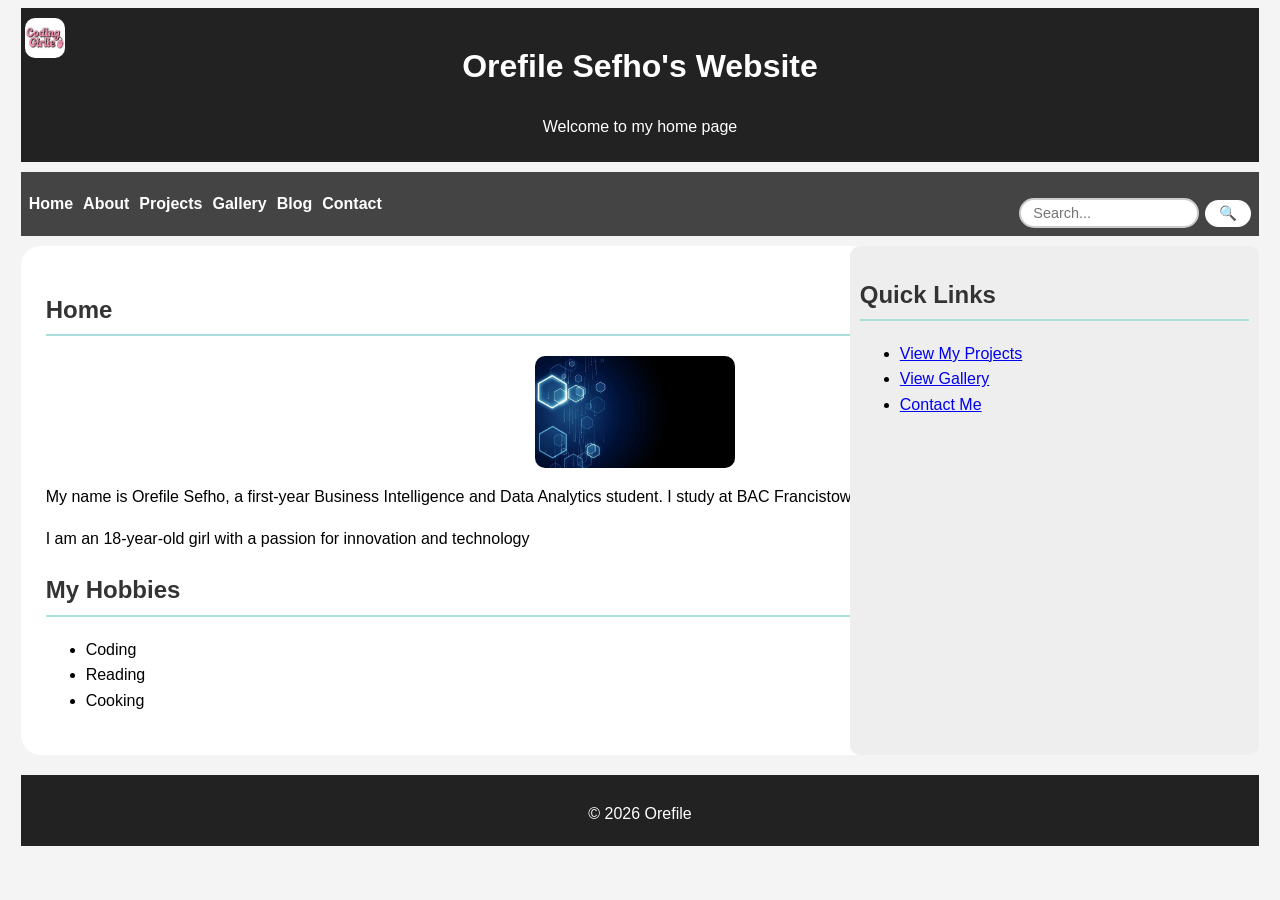
<file: index.html>
<!DOCTYPE html>
<html lang="en">
    <head>
        <meta charset="UTF-8">
        <meta name="viewport" content="width=device-width, initial-scale=1.0">
        <title>Orefile Sefho's Web Page</title>
        <link rel="stylesheet" href="style.css">
    </head>
    <body>
        <div class="page-layout">
        <header>
            <h1>Orefile Sefho's Website</h1>
            <p>Welcome to my home page</p>
        </header>
   <nav>
<a href="index.html" class="logo">
  <img src="images/my-logo.jpg" alt="Website Logo">
</a>

  <div class="nav-links">
    <a href="index.html">Home</a>
    <a href="about.html">About</a>
    <a href="projects.html">Projects</a>
    <a href="gallery.html">Gallery</a>
    <a href="blog.html">Blog</a>
    <a href="contact.html">Contact</a>

    <div class="search-container">
      <form action="search.html" method="GET">
        <input
          type="search"
          name="q"
          placeholder="Search..."
          class="search-input"
          list="search-suggestions"
        >

        <datalist id="search-suggestions">
          <option value="Home">
          <option value="About">
          <option value="Projects">
          <option value="Gallery">
          <option value="Blog">
          <option value="Contact">
        </datalist>

        <button type="submit" class="search-btn">🔍</button>
      </form>
    </div>

  </div>

</nav>
    <main>
        <section id="introduction">
        <h2>Home</h2>
        <img src="images/hex-particles-medical-grid-hexagon-pattern-technology-background-loop-SBV-337391.jpg" alt="background image" width="200">
        <p>My name is Orefile Sefho, a first-year Business Intelligence and Data Analytics student. I study at BAC Francistown campus</p>
        <p>I am an 18-year-old girl with a passion for innovation and technology</p>
        <h2>My Hobbies</h2>
        <ul>
        <li>Coding</li>
        <li>Reading</li>
        <li>Cooking</li>
        </ul>
        </section>
    </main>
    <aside>
        <h2>Quick Links</h2>
        <ul>
            <li><a href="projects.html">View My Projects</a></li>
            <li><a href="gallery.html">View Gallery</a></li>
            <li><a href="contact.html">Contact Me</a></li>
        </ul>
    </aside>
    <footer>
        <p>&copy; 2026 Orefile</p>
    </footer>
        </div>
    </body>
</html>
</file>
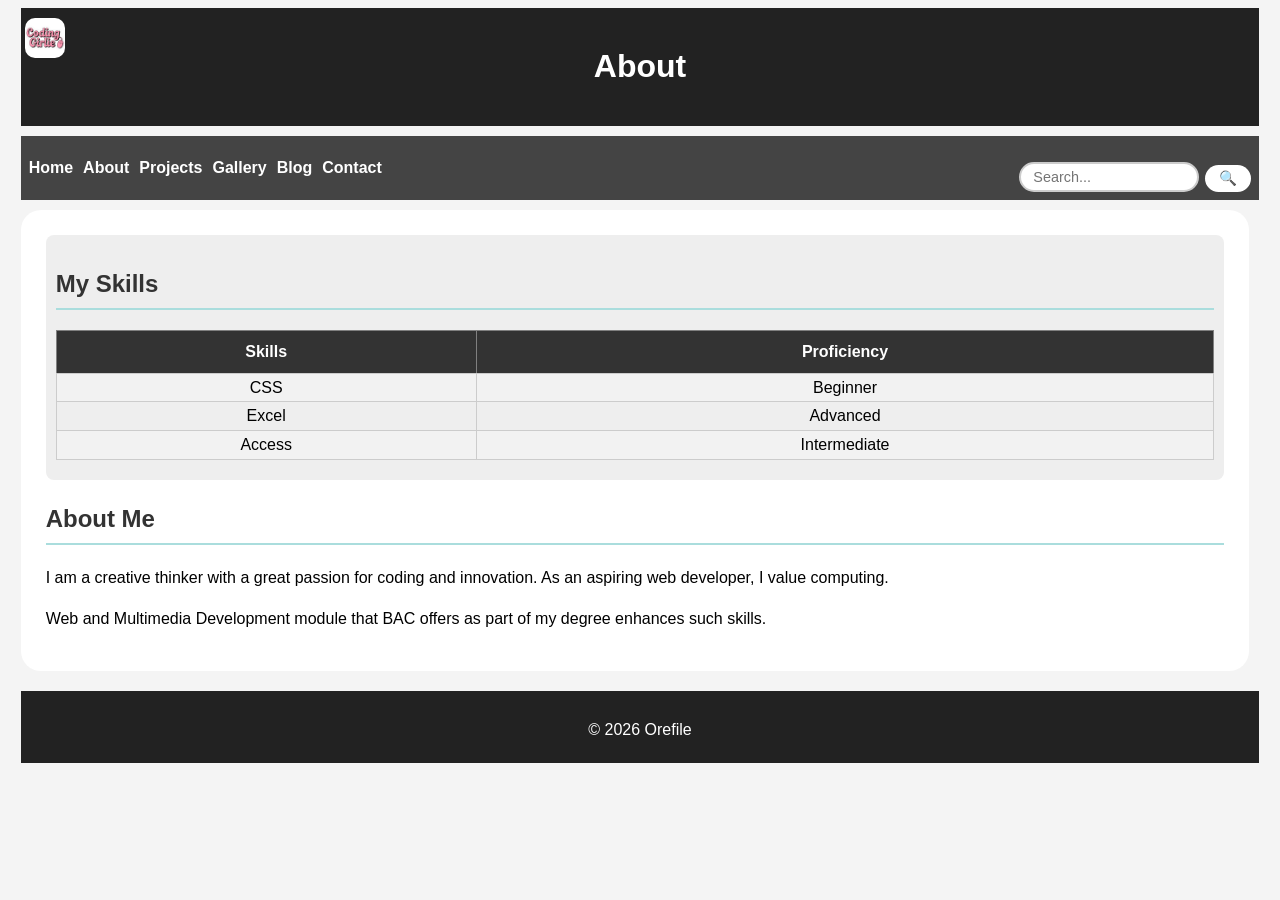
<file: about.html>
<!DOCTYPE html>
<html lang="en">
<head>
    <meta charset="UTF-8">
    <meta name="viewport" content="width=device-width, initial-scale=1.0">
    <title>About</title>
    <link rel="stylesheet" href="style.css">
</head>
<body>
<div class="page-layout">

<header>
    <h1>About</h1>
</header>

<nav>
    <a href="index.html" class="logo">
        <img src="images/my-logo.jpg" alt="Website Logo">
    </a>

    <div class="nav-links">
        <a href="index.html">Home</a>
        <a href="about.html">About</a>
        <a href="projects.html">Projects</a>
        <a href="gallery.html">Gallery</a>
        <a href="blog.html">Blog</a>
        <a href="contact.html">Contact</a>

        <div class="search-container">
            <form action="search.html" method="GET">
                <input
                    type="search"
                    name="q"
                    placeholder="Search..."
                    class="search-input"
                    list="search-suggestions"
                >
                <datalist id="search-suggestions">
                    <option value="Home">
                    <option value="About">
                    <option value="Projects">
                    <option value="Gallery">
                    <option value="Blog">
                    <option value="Contact">
                </datalist>
                <button type="submit" class="search-btn">🔍</button>
            </form>
        </div>
    </div>
</nav>

<main>
    <section class="two-column-layout">

        <div class="sidebar">
            <h2>My Skills</h2> <!-- Changed h3 → h2 to maintain proper heading order -->
            <table border="1">
                <tr>
                    <th>Skills</th>
                    <th>Proficiency</th>
                </tr>
                <tr>
                    <td>CSS</td>
                    <td>Beginner</td>
                </tr>
                <tr>
                    <td>Excel</td>
                    <td>Advanced</td>
                </tr>
                <tr>
                    <td>Access</td>
                    <td>Intermediate</td>
                </tr>
            </table>
        </div>

        <div class="content-area">
            <h2>About Me</h2>
            <p>I am a creative thinker with a great passion for coding and innovation. As an aspiring web developer, I value computing.</p>
            <p>Web and Multimedia Development module that BAC offers as part of my degree enhances such skills.</p>
        </div>

    </section>
</main>

<footer>
    <p>&copy; 2026 Orefile</p>
</footer>

</div> <!-- closes page-layout -->
</body>
</html>
</file>
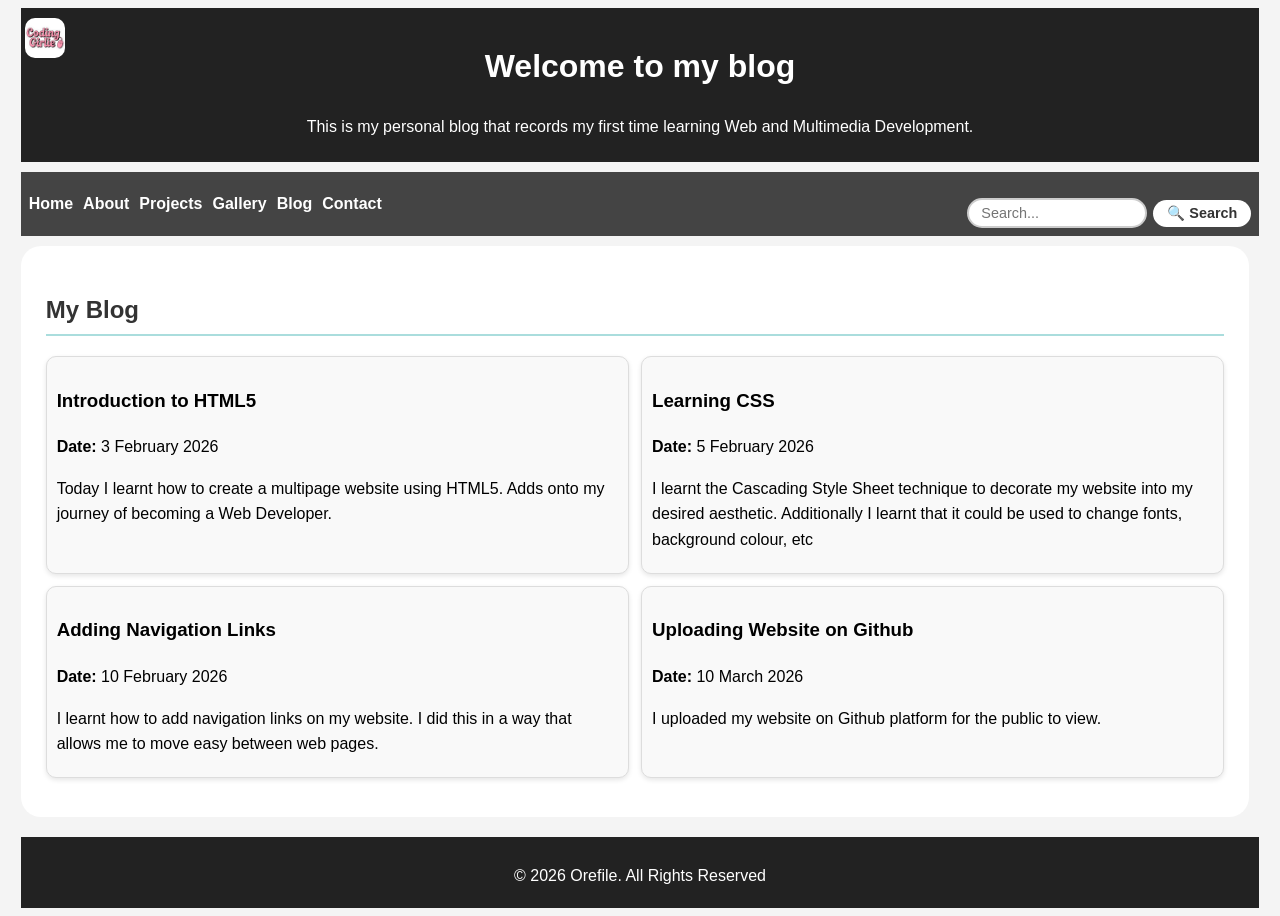
<file: blog.html>
<!DOCTYPE html>
<html lang="en">
  <head>
    <meta charset="UTF-8">
    <meta name="viewport" content="width=device-width, initial-scale=1.0">
    <title>My Blog</title>
    <link rel="stylesheet" href="style.css">
  </head>
  <body>
     <div class="page-layout">
    <header>
    <a href="index.html" class="logo">
      <img src="images/my-logo.jpg" alt="Website Logo">
    </a>
      <h1>Welcome to my blog</h1>
      <p>This is my personal blog that records my first time learning Web and Multimedia Development.</p>
    </header>

    <nav>
  

      <div class="nav-links">
        <a href="index.html">Home</a>
        <a href="about.html">About</a>
        <a href="projects.html">Projects</a>
        <a href="gallery.html">Gallery</a>
        <a href="blog.html">Blog</a>
        <a href="contact.html">Contact</a>

        <div class="search-container">
          <form method="GET">
            <input type="search" name="q" placeholder="Search..." class="search-input" list="search-suggestions">
            <datalist id="search-suggestions">
              <option value="Home">
              <option value="About">
              <option value="Projects">
              <option value="Gallery">
              <option value="Blog">
              <option value="Contact">
            </datalist>
            <button type="submit" class="search-btn">🔍 Search</button>
          </form>
        </div>
      </div>
    </nav>

    <main>
      <section>
        <h2>My Blog</h2>
        <div class="blog-grid">
          <article class="blog-post">
            <h3>Introduction to HTML5</h3>
            <p><strong>Date:</strong> 3 February 2026</p>
            <p>Today I learnt how to create a multipage website using HTML5. Adds onto my journey of becoming a Web Developer.</p>
          </article>
          <article class="blog-post">
            <h3>Learning CSS</h3>
            <p><strong>Date:</strong> 5 February 2026</p>
            <p>I learnt the Cascading Style Sheet technique to decorate my website into my desired aesthetic. Additionally I learnt that it could be used to change fonts, background colour, etc</p>
          </article>
          <article class="blog-post">
            <h3>Adding Navigation Links</h3>
            <p><strong>Date:</strong> 10 February 2026</p>
            <p>I learnt how to add navigation links on my website. I did this in a way that allows me to move easy between web pages.</p>
          </article>
          <article class="blog-post">
            <h3>Uploading Website on Github</h3>
            <p><strong>Date:</strong> 10 March 2026</p>
            <p>I uploaded my website on Github platform for the public to view.</p>
          </article>
        </div>
      </section>
    </main>

    <footer>
      <p>&copy; 2026 Orefile. All Rights Reserved</p>
    </footer>
  </div>
  </body>
</html>
</file>
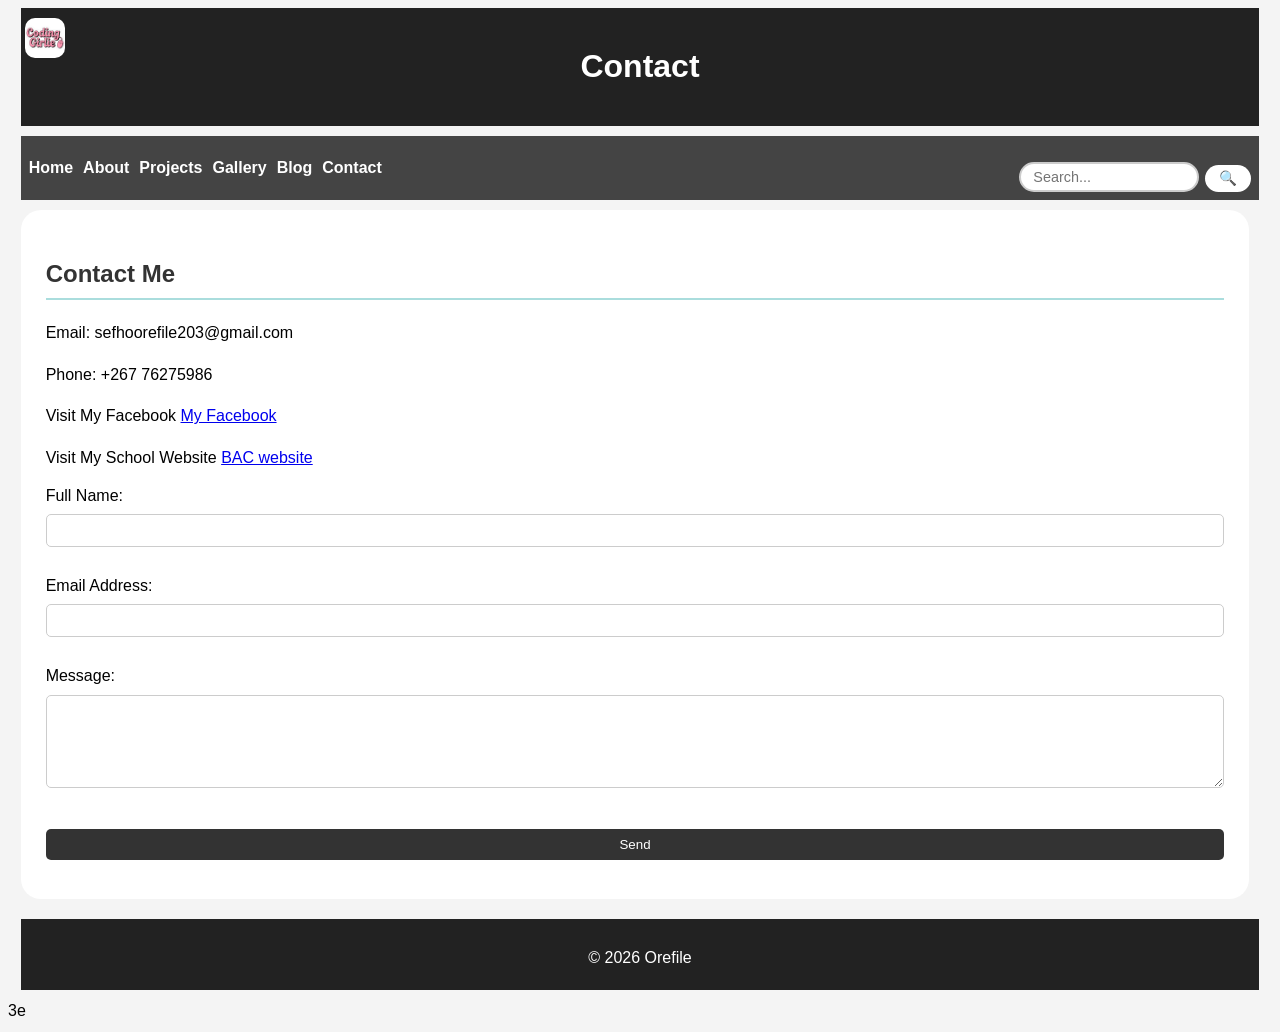
<file: contact.html>
<!DOCTYPE html>
<html lang="en">
    <head>
        <meta charset="UTF-8">
        <meta name="viewport" content="width=device-width, initial-scale=1.0">
        <title>Contact</title>
        <link rel="stylesheet" href="style.css">
    </head>
    <body>
        <div class="page-layout">

        <header>
       
            <h1>Contact</h1>
        </header>

       <nav>
<a href="index.html" class="logo">
  <img src="images/my-logo.jpg" alt="Website Logo">
</a>

  <div class="nav-links">
    <a href="index.html">Home</a>
    <a href="about.html">About</a>
    <a href="projects.html">Projects</a>
    <a href="gallery.html">Gallery</a>
    <a href="blog.html">Blog</a>
    <a href="contact.html">Contact</a>

    <div class="search-container">
      <form action="search.html" method="GET">
        <input
          type="search"
          name="q"
          placeholder="Search..."
          class="search-input"
          list="search-suggestions"
        >

        <datalist id="search-suggestions">
          <option value="Home">
          <option value="About">
          <option value="Projects">
          <option value="Gallery">
          <option value="Blog">
          <option value="Contact">
        </datalist>

        <button type="submit" class="search-btn">🔍</button>
      </form>
    </div>
  </div>

</nav>

        <main>
            <section id="contact">
                <h2>Contact Me</h2>
                <p>Email: sefhoorefile203@gmail.com</p>
                <p>Phone: +267 76275986</p>
                <p>
                    Visit My Facebook
                    <a href="https://www.facebook.com/Orefile%20Sefho" target="_blank">My Facebook</a>
                </p>
                <p>
                    Visit My School Website
                    <a href="https://www.bac.ac.bw" target="_blank">BAC website</a>
                </p>
                <form>
                    <label for="fullname">Full Name:</label><br>
                    <input type="text" id="fullname" name="fullname" required><br><br>
                    <label for="email">Email Address:</label><br>
                    <input type="email" id="email" name="email" required><br><br>
                    <label for="message">Message:</label><br>
                    <textarea id="message" name="message" rows="5" required></textarea><br><br>
                    <button type="submit">Send</button>
                </form>
            </section>
        </main>

        <footer>
            <p>&copy; 2026 Orefile</p>
        </footer>
        </div>
    </body>
</html>3e
</file>
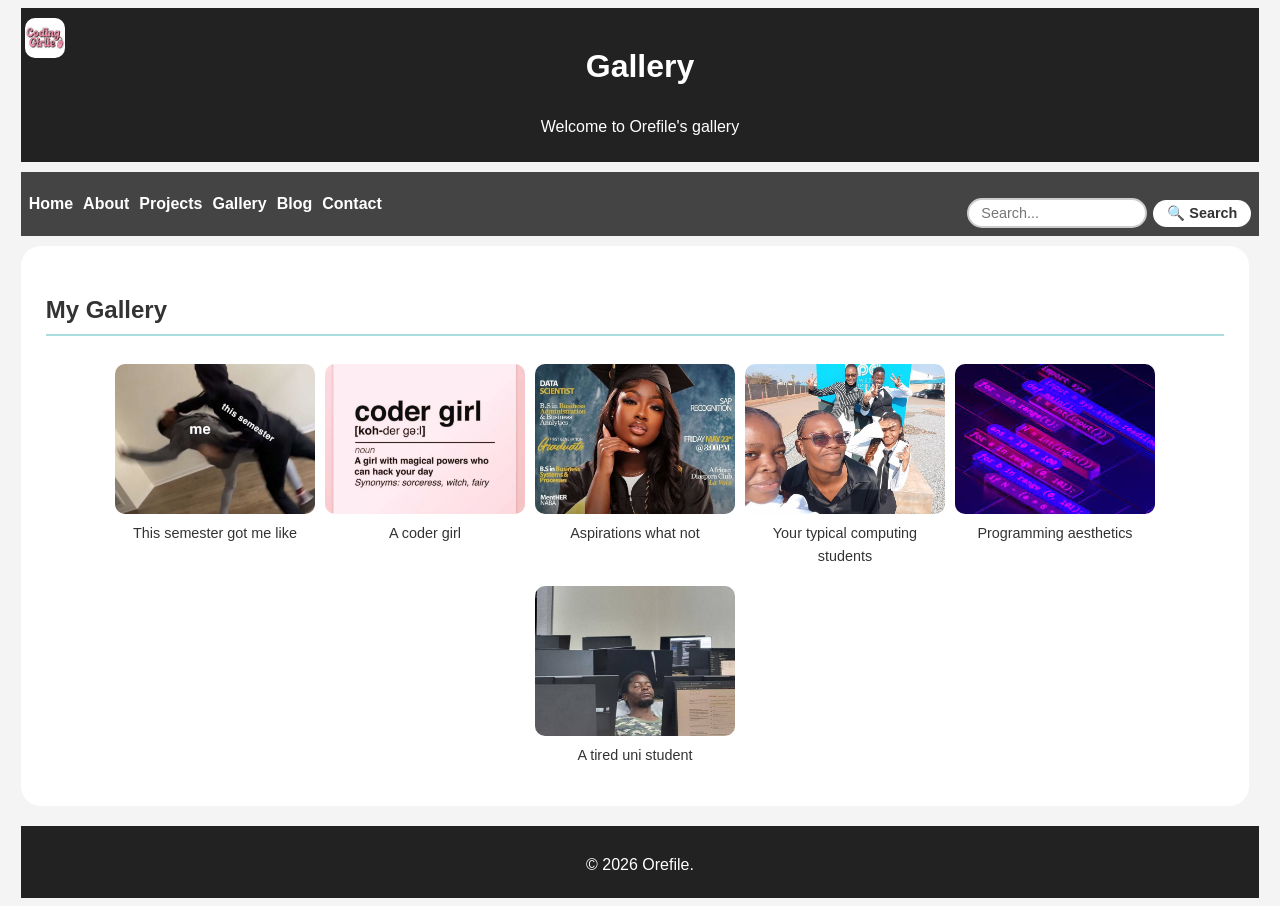
<file: gallery.html>
<!DOCTYPE html>
<html lang="en">
  <head>
    <meta charset="UTF-8">
    <meta name="viewport" content="width=device-width, initial-scale=1.0">
    <title>Gallery</title>
    <link rel="stylesheet" href="style.css">
  </head>
  <body>
    <div class="page-layout">

    <header>
      <h1>Gallery</h1>
      <p>Welcome to Orefile's gallery</p>
    </header>
<nav>
     <a href="index.html" class="logo">
  <img src="images/my-logo.jpg" alt="Website Logo">
</a>

      <div class="nav-links">
        <a href="index.html">Home</a>
        <a href="about.html">About</a>
        <a href="projects.html">Projects</a>
        <a href="gallery.html">Gallery</a>
        <a href="blog.html">Blog</a>
        <a href="contact.html">Contact</a>

        <div class="search-container">
          <form method="GET">
            <input type="search" name="q" placeholder="Search..." class="search-input" list="search-suggestions">
            <datalist id="search-suggestions">
              <option value="Home">
              <option value="About">
              <option value="Projects">
              <option value="Gallery">
              <option value="Blog">
              <option value="Contact">
            </datalist>
            <button type="submit" class="search-btn">🔍 Search</button>
          </form>
        </div>
      </div>
    </nav>

    <main>
      <section>
        <h2>My Gallery</h2>
        <div class="gallery-grid">
           <figure>
            <img src="images/download.jpg" alt="Certified Coder">
            <figcaption>This semester got me like</figcaption>
          </figure>
          <figure>
            <img src="images/photo11.jpg" alt="Certified Coder">
            <figcaption>A coder girl</figcaption>
          </figure>
          <figure>
            <img src="images/photo2.jpg" alt="Graduation">
            <figcaption>Aspirations what not</figcaption>
          </figure>
          <figure>
            <img src="images/presentation.jpg" alt="Snaps after presentation">
            <figcaption>Your typical computing students</figcaption>
          </figure>
          <figure>
            <img src="images/alphacode.jpg" alt="graduation someday">
            <figcaption>Programming aesthetics</figcaption>
          </figure>
           <figure>
            <img src="images/tired.jpg" alt="Certified Coder">
            <figcaption>A tired uni student</figcaption>
          </figure>
        </div>
      </section>
    </main>

    <footer>
      <p>&copy; 2026 Orefile.</p>
    </footer>
    </div>
  </body>
</html>
</file>
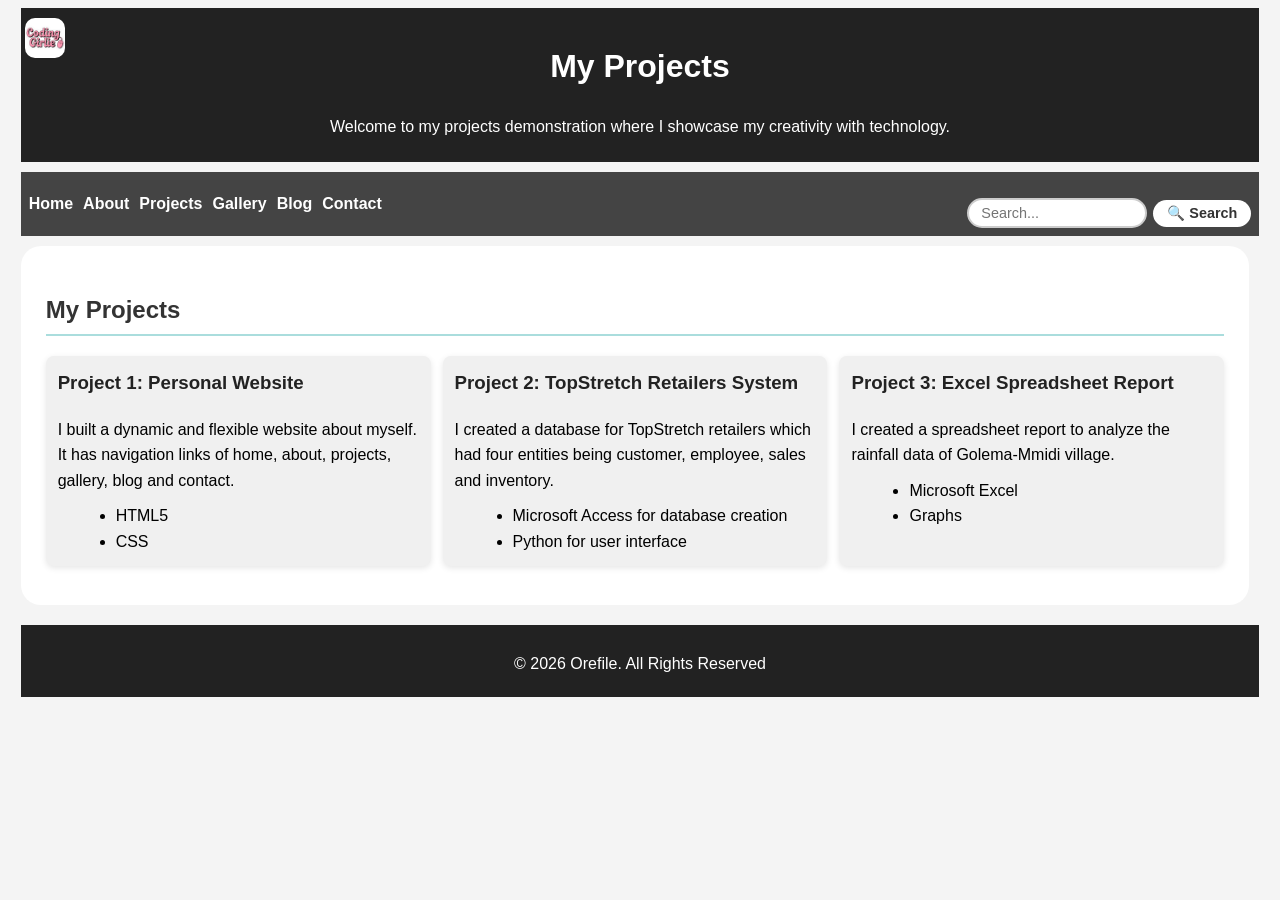
<file: projects.html>
<!DOCTYPE html>
<html lang="en">
<head>
  <meta charset="UTF-8">
  <meta name="viewport" content="width=device-width, initial-scale=1.0">
  <title>My Projects</title>
  <link rel="stylesheet" href="style.css">
</head>

<body>

<div class="page-layout">

<header>
  <h1>My Projects</h1>
  <p>Welcome to my projects demonstration where I showcase my creativity with technology.</p>
</header>

<nav>

  <!-- Logo linking to Home -->
  <a href="index.html" class="logo">
    <img src="images/my-logo.jpg" alt="Website Logo">
    <div class="nav-links">
  <a href="index.html">Home</a>
  <a href="about.html">About</a>
  <a href="projects.html" class="active">Projects</a>
  <a href="gallery.html">Gallery</a>
  <a href="blog.html">Blog</a>
  <a href="contact.html">Contact</a>

  <div class="search-container">
    <form action="search.html" method="GET">
      <input
        type="search"
        name="q"
        placeholder="Search..."
        class="search-input"
        autocomplete="off"
        list="search-suggestions"
        minlength="2"
      >

      <datalist id="search-suggestions">
        <option value="Home">
        <option value="About">
        <option value="Projects">
        <option value="Gallery">
        <option value="Blog">
        <option value="Contact">
      </datalist>

      <button type="submit" class="search-btn">🔍 Search</button>
    </form>
  </div>
    </div>
</nav>

<main>

<section>

<h2>My Projects</h2>

<div class="projects-grid">

<div class="project-card">
<h3>Project 1: Personal Website</h3>

<p>
I built a dynamic and flexible website about myself. It has navigation
links of home, about, projects, gallery, blog and contact.
</p>

<ul>
<li>HTML5</li>
<li>CSS</li>
</ul>

</div>


<div class="project-card">

<h3>Project 2: TopStretch Retailers System</h3>

<p>
I created a database for TopStretch retailers which had four entities
being customer, employee, sales and inventory.
</p>

<ul>
<li>Microsoft Access for database creation</li>
<li>Python for user interface</li>
</ul>

</div>


<div class="project-card">

<h3>Project 3: Excel Spreadsheet Report</h3>

<p>
I created a spreadsheet report to analyze the rainfall data
of Golema-Mmidi village.
</p>

<ul>
<li>Microsoft Excel</li>
<li>Graphs</li>
</ul>

</div>

</div>

</section>

</main>

<footer>
<p>&copy; 2026 Orefile. All Rights Reserved</p>
</footer>

</div>

</body>
</html>
</file>
<file: style.css>
/* ═══════════════════════════════════════ */
/* Reset basic spacing */ 
* {
  margin: 20;
  padding: 20;
  box-sizing: border-box;
}

/* Page styling */
body {
  font-family: Arial, sans-serif;
  background-color: #f4f4f4;
  line-height: 1.6;
}

/* Header */
header {
  background-color:#222;
  color: white;
  text-align: center;
  padding: 12px;
}

/* Navigation */
nav {
  background-color: #444;
  display: flex;
  justify-content: center;
  gap: 10px;
  padding: 8px;
  flex-wrap: wrap;
}

nav a {
  color: white;
  text-decoration: none; 
  font-weight: bold;
}

nav a:hover {
  color: yellow;
  text-decoration: underline;
}

/* Main content */
main {
  width: 150%;
  margin: auto;
  background: white;
  padding: 25px;
  border-radius: 20px;
}

/* Sections */
section {
  margin-bottom: 14px;
}

/* Headings */
h2 {
  color: #333;
  border-bottom: 2px solid #add;
  padding-bottom: 5px;
}

/* Footer */
footer {
  background-color: #222;
  color: white;
  text-align: center;
  padding: 10px;
  margin-top: 10px;
}

/* Paragraphs */
p {
  margin-bottom: 10px;
}

/* Tables */
table {
  width: 100%;
  border-collapse: collapse;
  margin: 10px auto;
}

table th {
  background-color: #333;
  color:white;
  padding: 8px;
}

table td {
  border: 1px solid #ccc;
  text-align: center;
}

table tr:nth-child(even){
  background-color: #f2f2f2;
}

/* Forms */
form {
  margin-top: 12px;
}

input, textarea, button {
  width: 100%;
  padding: 8px;
  margin-top: 6px;
  border: 1px solid #ccc;
  border-radius: 5px;
}

button {
  background-color: #333;
  color: white;
  border: none;
  margin-top: 8px;
  cursor: pointer;
  border-radius: 5px;
}

button:hover {
  background-color: green;
}

/* General images (not gallery) */
:not(.gallery-grid) img {
  border-radius: 10px;
  max-width: 100%;
  height: auto;
  display: block;
  margin: 8px auto;
}

/* ══════════════════════════ */
/* Projects Grid Layout */
.projects-grid {
  display: grid;
  grid-template-columns: repeat(auto-fit, minmax(250px, 1fr));
  gap: 12px;
  width: 100%;
  justify-items: stretch;
  margin-top: 10px;
}

/* Project Cards */
.project-card {
  background-color: #f0f0f0;
  border-radius: 8px;
  padding: 12px;
  box-shadow: 0px 2px 6px rgba(0,0,0,0.1);
  text-align: left;
  transition: transform 0.3s, box-shadow 0.3s;
}

.project-card h3 {
  margin-top: 0;
  color: #222;
}

.project-card ul {
  margin: 6px 0 0 18px;
}

.project-card:hover {
  transform: scale(1.03);
  box-shadow: 0px 4px 12px rgba(0,0,0,0.15);
}

/* Blog */
.blog-grid {
  display: grid;
  grid-template-columns: repeat(2, 1fr);
  gap: 12px;
  margin-top: 10px;
}

.blog-post {
  background: #f9f9f9;
  padding: 10px;
  border-radius: 10px;
  border: 1px solid #ddd;
  box-shadow: 0px 2px 5px rgba(0,0,0,0.1);
  transition: transform 0.3s;
}

.blog-post:hover {
  transform: scale(1.03);
}

/* Page Layout */
.page-layout {
  display: grid;
  grid-template-areas:
    "header header"
    "nav nav"
    "main aside"
    "footer footer";
  grid-template-columns: 2fr 1fr;
  gap: 10px;
  width: 98%;
  margin: 8px auto;
}

.page-layout header { grid-area: header; }
.page-layout nav { grid-area: nav; }
.page-layout main { grid-area: main; }
.page-layout aside { 
  grid-area: aside;
  background: #eee;
  padding: 10px;
  border-radius: 10px;
}
.page-layout footer { grid-area: footer; }

/* Sidebar & content */
.sidebar { 
  background-color: #eee;
  padding: 10px;
  border-radius: 8px;
}

.content-area {
  padding: 0;
}

/* Media Queries */
@media (max-width: 1024px) {
  .page-layout {
    grid-template-columns: 1fr 1fr;
  }
}

@media (max-width: 768px) {
  main { width: 99%; }
  nav { flex-direction: column; align-items: center; }
  .projects-grid { grid-template-columns: 1fr; }
  .blog-grid { grid-template-columns: 1fr; }
  .page-layout {
    grid-template-areas:
      "header"
      "nav"
      "main"
      "aside"
      "footer";
    grid-template-columns: 1fr;
  }
}

/* Gallery */
.gallery-grid {
  display: flex;
  flex-wrap: wrap;
  gap: 10px;
  justify-content: center;
  margin-top: 10px;
}

.gallery-grid figure {
  margin: 0;
  text-align: center;
  flex: 0 1 200px;
}

.gallery-grid img {
  width: 100%;
  height: 150px;
  object-fit: cover;
  border-radius: 10px;
  display: block;
}

.gallery-grid figcaption {
  margin-top: 4px;
  font-size: 0.9rem;
  color: #333;
}

@media (max-width: 768px) {
  .gallery-grid figure {
    flex: 0 1 100%;
  }
  .gallery-grid img {
    height: auto;
  }
}

/* Search Bar */
.search-container {
  display: flex;
  align-items: center;
  gap: 6px;
  margin-left: auto;
}

.search-container form {
  display: flex;
  align-items: center;
  gap: 6px;
}

.search-input {
  padding: 5px 12px;
  border: 2px solid #ccc;
  border-radius: 20px;
  font-size: 0.9rem;
  outline: none;
  width: 180px;
  transition: border-color 0.2s, width 0.3s;
}

.search-input:focus {
  border-color: #fff;
  width: 220px;
}

.search-btn {
  padding: 5px 14px;
  background: #fff;
  color: #333;
  border: none;
  border-radius: 20px;
  cursor: pointer;
  font-size: 0.9rem;
  font-weight: bold;
  transition: background 0.2s;
}

.search-btn:hover {
  background: #ccc;
}

/* Navigation links container */
.nav-links {
  display: flex;
  align-items: center;
  gap: 10px;
  flex-wrap: wrap;
  width: 100%;
}

/* Logo */
.logo {
  position: absolute;
  Top: 10px;
  left: 25px;
}
.logo img {
  height: 40px;
  width: auto;
  display: block;
}
</file>
